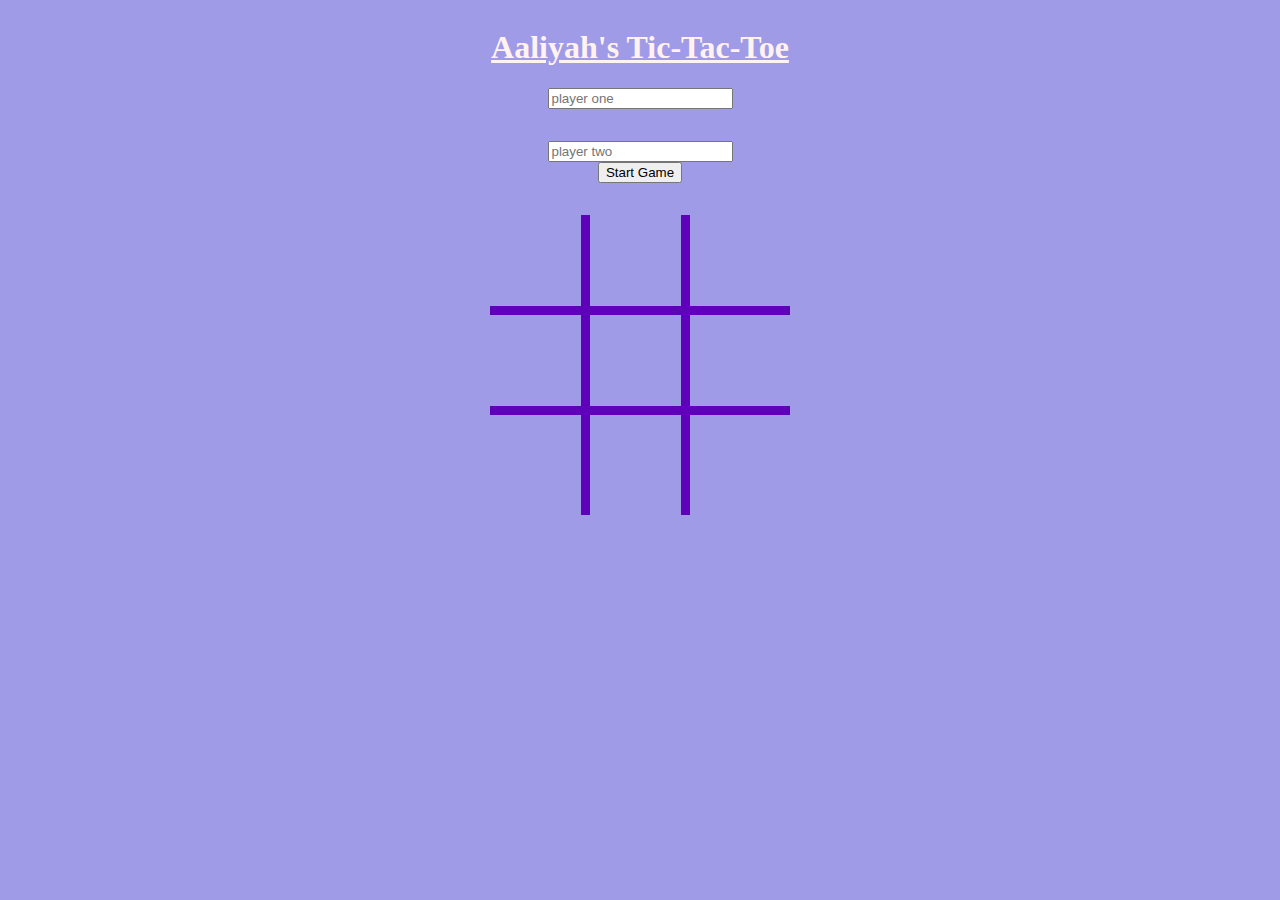
<file: Desktop/course_work/project_06/arcade/index.html>
<!DOCTYPE html>
<head>
    <link rel="stylesheet" href="style.css">
    <script defer src="app.js"></script>
</head>

<body>
<h1>Aaliyah's Tic-Tac-Toe</h1>

<!-- <form id="submitButton" action="submitPlayerNames">
    <label for="xPlayer">Player X</label>
    <input type="text" />
     

    <label for="oPlayer">Player O</label>
    <input type="text"
    playerholder="Enter Name" />
    <input type="submit" value="submit" />
</form>  -->

<section id="first_section" class="first_section">
    <input type="text" placeholder="player one" class="players"><br>
    
  </section>
  <p></p>
  <section id="second_section" class="second_section">
    <input type="text" placeholder="player two" class="players"><br>
  
  </section>
  
  <section id="button">
      <button type="button" id="second_button">Start Game</button>
  </section>

  <p id="whose-turn">

  </p>


<div id="board">
<!--data index allows you to store extra info in your html-->
    <div data-index="1" class="tile right-border bottom-border"></div>
    <div data-index="2" class="tile right-border bottom-border"></div>
    <div data-index="3" class="tile bottom-border"></div>
    <div data-index="4" class="tile right-border bottom-border"></div>
    <div data-index="5" class="tile right-border bottom-border"></div>
    <div data-index="6" class="tile bottom-border"></div>
    <div data-index="7" class="tile right-border"></div>
    <div data-index="8" class="tile right-border"></div>
    <div data-index="9" class="tile"></div>
    <div id="strike" class="strike"></div>
</div>

<div id="game-over" class="hidden">
<h2 id="game-over-mess">X, You're A Winner!</h2>
<button id="play-again">Play Again</button>
</div>




</body>
</html>
</file>
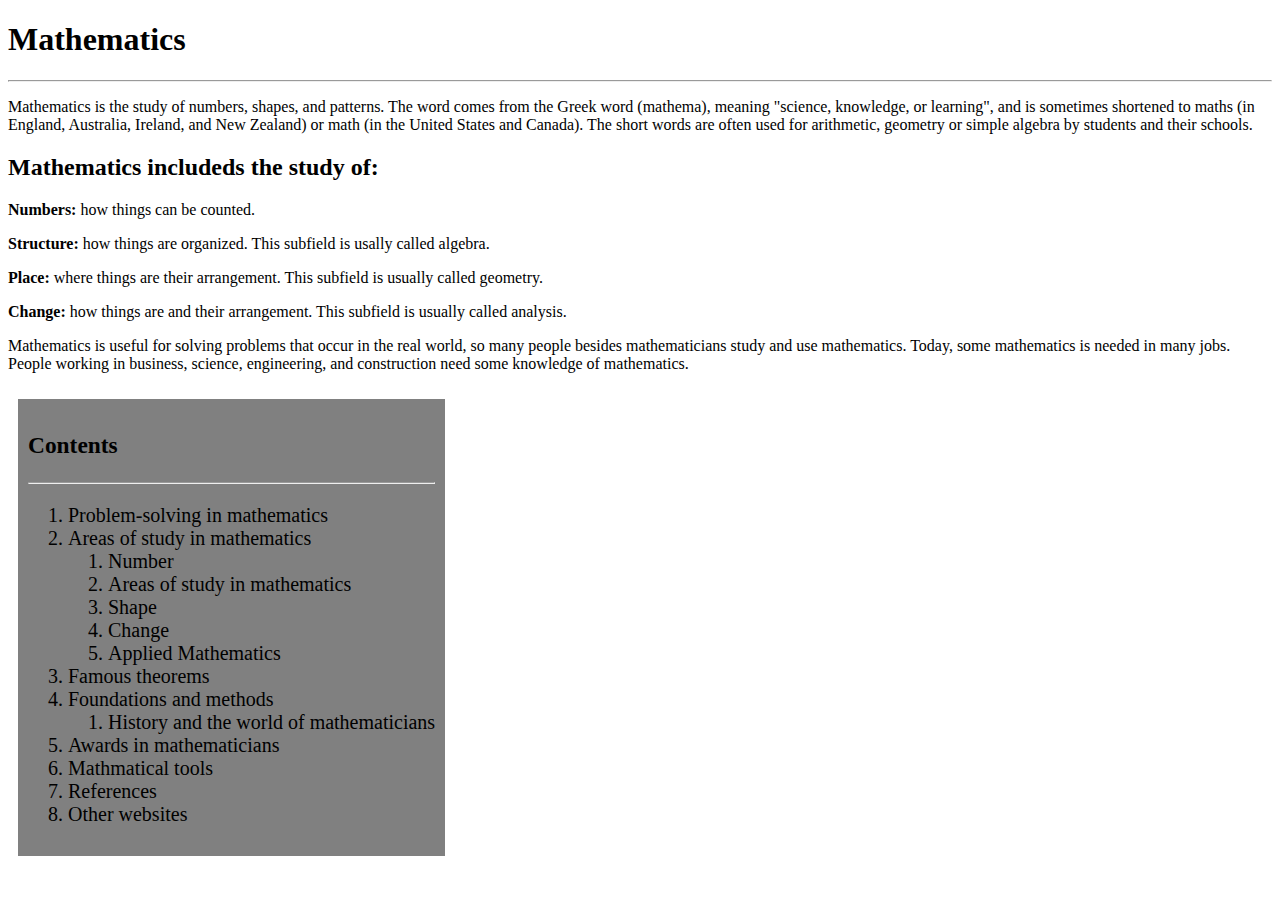
<file: Desktop/course_work/project_01/module_01/encyclopedia.html>
<!DOCTYPE html>

<style>

.numbers{
    font-style: bold;
}

aside{
    float: right;
}

</style>

<h1 class="header1">Mathematics</h1>
<hr>
<body>
<p>Mathematics is the study of numbers, shapes, and patterns. The word comes from the Greek word (mathema), meaning "science, knowledge, or learning", and is sometimes shortened to maths (in England, Australia, Ireland, and New Zealand) or math (in the United States and Canada). The short words are often used for arithmetic, geometry or simple algebra by students and their schools.</p>

<h2>Mathematics includeds the study of:</h2>

<p><strong>Numbers:</strong> how things can be counted.</p>

<p><strong>Structure:</strong> how things are organized. This subfield is usally called algebra.</p>

<p><strong>Place:</strong> where things are their arrangement. This subfield is usually called geometry.</p>

<p><strong>Change:</strong> how things are and their arrangement. This subfield is usually called analysis.</p>

<p>Mathematics is useful for solving problems that occur in the real world, so many people besides mathematicians study and use mathematics. Today, some mathematics is needed in many jobs. People working in business, science, engineering, and construction need some knowledge of mathematics.</p>

</body>

<div style="background-color: gray;
font-size: 20px; padding: 10px;
border: 1px gray;
margin: 10px;
float: left;"
>

<h3><strong>Contents</strong></h3>
<hr>

<ol>
<li>Problem-solving in mathematics</li>
<li>Areas of study in mathematics</li>
    <ol>
    <li>Number</li>
    <li>Areas of study in mathematics</li>
    <li>Shape</li>
    <li>Change</li>
    <li>Applied Mathematics</li>
    </ol>
<li>Famous theorems</li>
<li>Foundations and methods</li>
    <ol>
        <li>History and the world of mathematicians</li>
    </ol>
<li>Awards in mathematicians</li>
<li>Mathmatical tools</li>
<li>References</li>
<li>Other websites</li>
</ol>
</div>
</file>
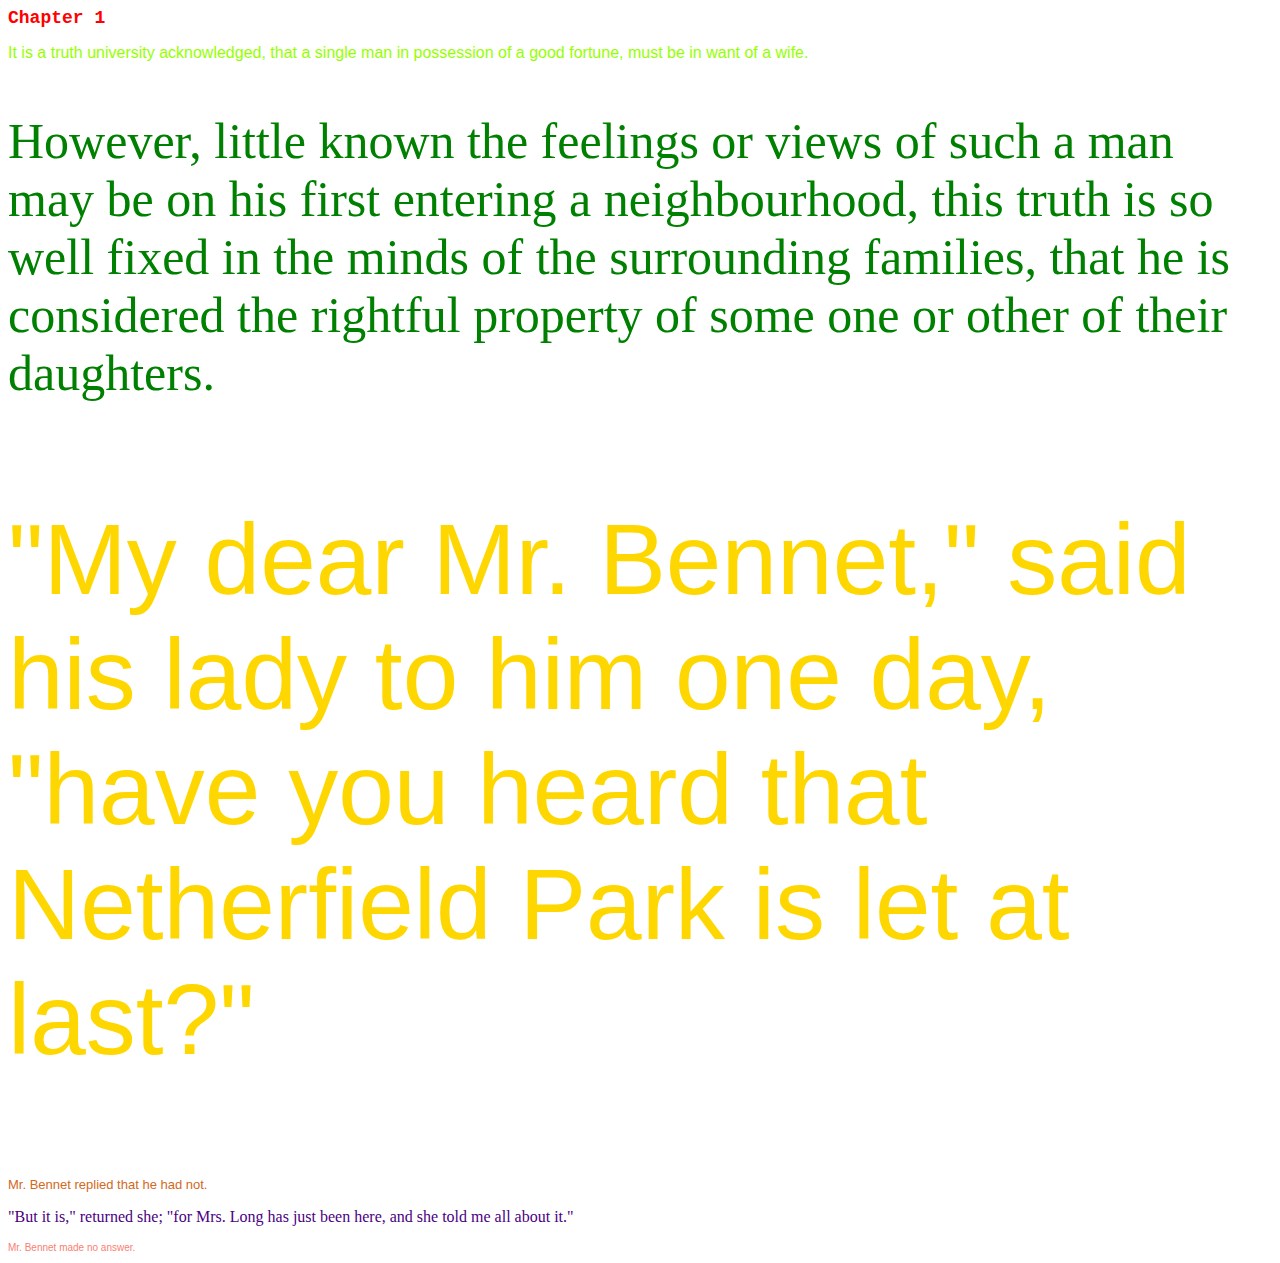
<file: Desktop/course_work/project_01/module_02/pride.html>
<style>
    
    .title{
        color: red;
        font-family: 'Courier New', Courier, monospace;
        font-size: large;
    }
    .sentenceone{
        color:rgb(149, 255, 0);
        font-family: 'Segoe UI', Tahoma, Geneva, Verdana, sans-serif;
        font-size: medium;
    }
    .sentencetwo{
        color: green;
        font-family: 'Times New Roman', Times, serif;
        font-size: 50px;
    }
    .sentencethree{
        color: gold;
        font-family: Arial, Helvetica, sans-serif;
        font-size: 100px;
    }
    .sentencefour{
        color: chocolate;
        font-family: Impact, Haettenschweiler, 'Arial Narrow Bold', sans-serif;
        font-size: small;
    }
    .sentencefive{
        color: indigo;
        font-family: Cambria, Cochin, Georgia, Times, 'Times New Roman', serif;
        font-size: medium;
    }
    .sentencesix{
        color:salmon;
        font-family: 'Trebuchet MS', 'Lucida Sans Unicode', 'Lucida Grande', 'Lucida Sans', Arial, sans-serif;
        font-size: x-small;
    }
</style>

<h1 class="title">Chapter 1</h1>

<body>
   
<p class="sentenceone">It is a truth university acknowledged, that a single man in possession of a good fortune, must be in want of a wife.</p>

<p class="sentencetwo">However, little known the feelings or views of such a man may be on his first entering a neighbourhood, this truth is so well fixed in the minds of the surrounding families, that he is considered the rightful property of some one or other of their daughters.</p>

<p class="sentencethree">"My dear Mr. Bennet," said his lady to him one day, "have you heard that Netherfield Park is let at last?"</p>

<p class="sentencefour">Mr. Bennet replied that he had not.</p>

<p class="sentencefive">"But it is," returned she; "for Mrs. Long has just been here, and she told me all about it."</p>

<p class="sentencesix">Mr. Bennet made no answer.</p>

</body>
</file>
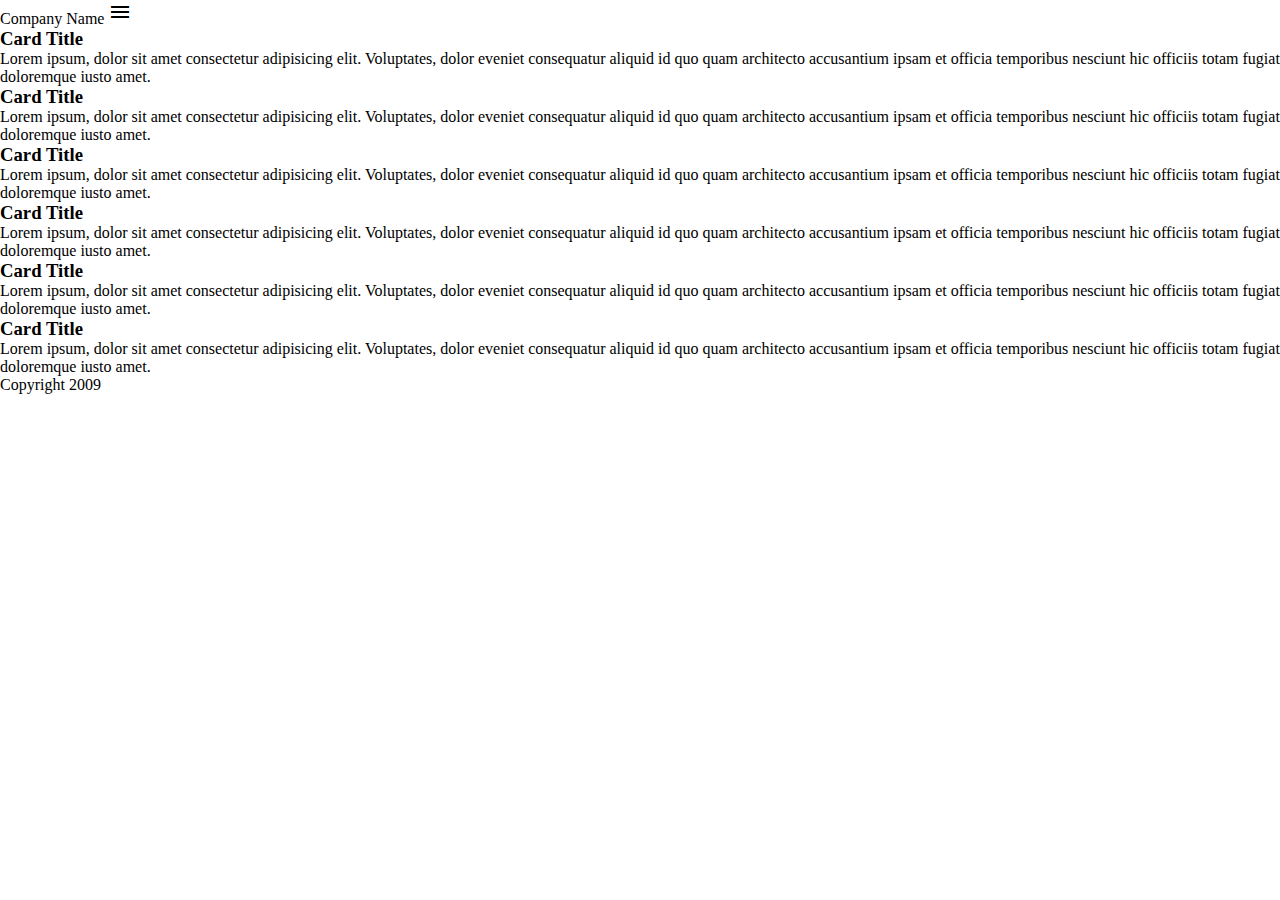
<file: Desktop/course_work/project_2/module_02/media.html>
<html>
  <head>
    <meta name="viewport" content="width=device-width, initial-scale=1.0">
    <link rel="stylesheet" href="https://fonts.googleapis.com/icon?family=Material+Icons">
    <link rel="stylesheet" href="media.css">
  </head>
  <body>
    <header>
      <span class="logo">Company Name</span>
      <nav>
        <a href="">Link One</a>
        <a href="">Link Two</a>
        <a href="">Link Three</a>
      </nav>
      <a class="hamburger"><i class="material-icons">menu</i></a>
    </header>
    <main>
      <div class="card">
        <h3>Card Title</h3>
        <p>Lorem ipsum, dolor sit amet consectetur adipisicing elit. Voluptates, dolor eveniet consequatur aliquid id quo quam architecto accusantium ipsam et officia temporibus nesciunt hic officiis totam fugiat doloremque iusto amet.</p>
      </div>
      <div class="card">
        <h3>Card Title</h3>
        <p>Lorem ipsum, dolor sit amet consectetur adipisicing elit. Voluptates, dolor eveniet consequatur aliquid id quo quam architecto accusantium ipsam et officia temporibus nesciunt hic officiis totam fugiat doloremque iusto amet.</p>
      </div>
      <div class="card">
        <h3>Card Title</h3>
        <p>Lorem ipsum, dolor sit amet consectetur adipisicing elit. Voluptates, dolor eveniet consequatur aliquid id quo quam architecto accusantium ipsam et officia temporibus nesciunt hic officiis totam fugiat doloremque iusto amet.</p>
      </div>
      <div class="card">
        <h3>Card Title</h3>
        <p>Lorem ipsum, dolor sit amet consectetur adipisicing elit. Voluptates, dolor eveniet consequatur aliquid id quo quam architecto accusantium ipsam et officia temporibus nesciunt hic officiis totam fugiat doloremque iusto amet.</p>
      </div>
      <div class="card">
        <h3>Card Title</h3>
        <p>Lorem ipsum, dolor sit amet consectetur adipisicing elit. Voluptates, dolor eveniet consequatur aliquid id quo quam architecto accusantium ipsam et officia temporibus nesciunt hic officiis totam fugiat doloremque iusto amet.</p>
      </div>
      <div class="card">
        <h3>Card Title</h3>
        <p>Lorem ipsum, dolor sit amet consectetur adipisicing elit. Voluptates, dolor eveniet consequatur aliquid id quo quam architecto accusantium ipsam et officia temporibus nesciunt hic officiis totam fugiat doloremque iusto amet.</p>
      </div>
    </main>
    <footer>
      Copyright 2009
    </footer>
  </body>
</html>
</file>
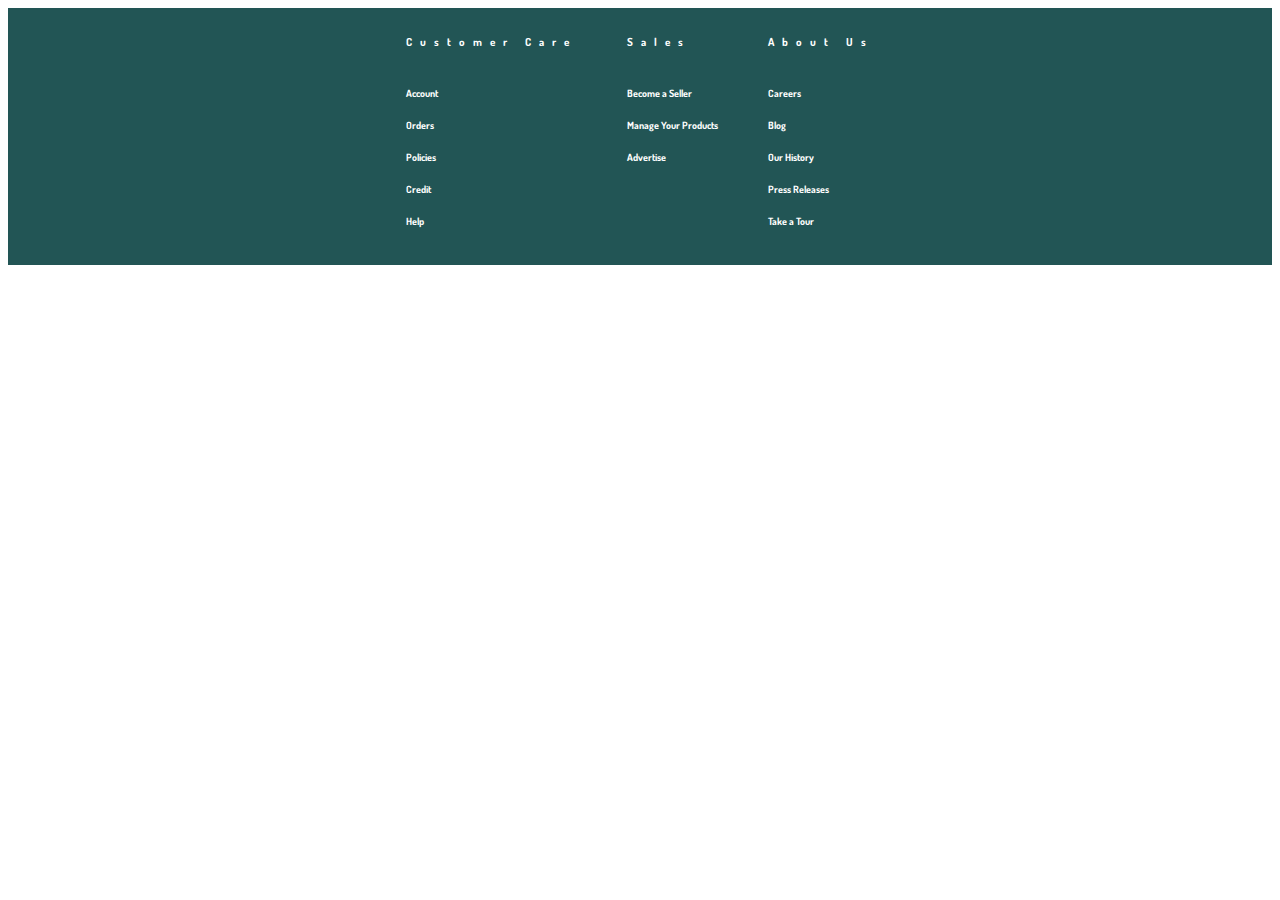
<file: Desktop/course_work/project_2/qwirty/footer.html>
<html>
  <head>
    <link href="https://fonts.googleapis.com/css?family=Material+Icons|IM+Fell+Great+Primer+SC|Dosis|Open+Sans+Condensed:300&display=swap" rel="stylesheet">
    <link rel="stylesheet" href="index.css">
    <link rel="stylesheet" href="footer.css">
  </head>
  <body>
    <footer>
      <section>
        <h2>Customer Care</h2>
        <a href="">Account</a>
        <a href="">Orders</a>
        <a href="">Policies</a>
        <a href="">Credit</a>
        <a href="">Help</a>
      </section>
      <section>
        <h2>Sales</h2>
        <a href="">Become a Seller</a>
        <a href="">Manage Your Products</a>
        <a href="">Advertise</a>
      </section>
      <section>
        <h2>About Us</h2>
        <a href="">Careers</a>
        <a href="">Blog</a>
        <a href="">Our History</a>
        <a href="">Press Releases</a>
        <a class="last"
        href="">Take a Tour</a>
      </section>
    </footer>
  </body>
</html>
</file>
<file: Desktop/course_work/project_06/arcade/style.css>
body{
    background-color: #a09be7;
    display:flex;
    flex-direction: column;
    align-items: center;
}

h1{
    text-decoration: underline;
   align-items: center;
   text-decoration-color: #FFF2F1 ;
   color: #FFF2F1;
}

#board{
    display: grid;
    grid-template-columns: 100px 100px 100px;
    grid-template-rows: 100px 100px 100px;
    cursor: pointer;
    position: relative;
}

.tile{
    
    color: #b0ff92;
    font-size: 2em;
    display: flex;
    justify-content: center;
    align-items: center;
    
}

.right-border{
    border-right: 0.3em solid #5f00ba;
}

.bottom-border{
    border-bottom: 0.3em solid #5f00ba;
}

.strike{
    position: absolute;
    background-color: #FFF2F1;
}

.strike-row-1{
    width: 100%;
    height: 4px;
    top: 15%;
}

.strike-row-2{
    width: 100%;
    height: 4px;
    top: 48%;
}

.strike-row-3{
    width: 100%;
    height: 4px;
    top: 82%;
}

.strike-column-1{
    height: 100%;
    width: 4px;
    left: 15%;
}

.strike-column-2{
    height: 100%;
    width: 4px;
    left: 48%;
}

.strike-column-3{
    height: 100%;
    width: 4px;
    left: 82%;
}

.strike-diagonal-1{
    width: 90%;
    height: 4px;
    top: 50%;
    left: 5%;
    /* transform means to change the position of "y"*/
    transform: skewY(45deg);
}

.strike-diagonal-2{
    width: 90%;
    height: 4px;
    top: 50%;
    left: 5%;
    transform: skewY(-45deg);
}

#game-over{
    text-align: center;
    padding: 100px;
    margin-top: 80px;
    border: 10px solid #b0ff92;
}

h2{
    color: #FFF2F1;
    font-size: 3em;
    margin-top: 10px;
    margin-bottom: 10px;
}

#play-again{
    background-color: transparent;
    color: #5f00ba;
    border: solid 2px #5f00ba;
    font-size: larger;
}
/* makes sure the play again section is hidden at start of game*/
.hidden{
    display: none;
}

.visible{
    display: block;
}

/* a pseudo selector. So, when the mouse is over it, it will be selected*/
.x-hover:hover::after{
    content: "X";
    opacity: 0.5;
}

.o-hover:hover::after{
    content: "O";
    opacity: 0.5;
}
</file>
<file: Desktop/course_work/project_2/module_02/media.css>
/* Site-wide */
@media screen and (max-width:768px); { }
    
* {
    margin: 0;
    padding: 0;
    box-sizing: border-box;
  }
  
  body {
    display: flex;
    flex-direction: column;
    height: 100%;
  }
  
  /* Header */
  nav{
      display: none;
      visibility: hidden;
  }
  /* Main */
  main.cards{display: flex;
}

  /* Footer */
  
  /* Media Queries */
</file>
<file: Desktop/course_work/project_2/qwirty/index.css>
a.top{
    font-size: medium;
    background-color: cadetblue;
}

.main-nav{
    background-color: cadetblue;
}

.horizontal.nav-list{
    color: white;
}


.co{
    font-size: medium;

}





.fact-line{
    background-color: teal;
}


.fact-name{
    background-color: teal;
    color: black;
}

.item-name{
    background-color: teal;
    color: black;
    
}

.Productname{
    background-color: teal;
}

.numbers{
    background-color: teal;
    color: black;
}

i.add-item.material-icons{
    background-color: teal;
}






.customercare{
    background-color: #255;
}

a.foot1{background-color: #255;}

.foottitle{background-color: #255;}

.sales{
background-color: #255;
}

.aboutus{
    background-color: #255;
}

a.last{
    background-color: #255;
}
</file>
<file: Desktop/course_work/project_2/qwirty/footer.css>
footer{
    display: flex;
    flex-direction: row;
    background-color: #255;
    padding: 18px;
    font-family:'Dosis';
    src: url('https://fonts.googleapis.com/css2?family=Montserrat:wght@100&display=swap');
    justify-content: center;
}

section:last-of-type{
margin-right: 0px;}

section{ 
margin-right: 50px;
display: flex;
flex-direction: column;
font-size: smaller;
}

.last{
    margin-right: 0px;
}

h2{
color: white;
border-bottom: white;
padding-bottom: 18px;
margin-bottom: 20px;
font-size: smaller;
letter-spacing: 8px;
}

a{
color: white;
text-decoration: none;
font-weight: bold;
margin-bottom: 20px;
font-size: x-small;
}

a.hover{ 
border-bottom: 1px;
color: white;
margin-bottom: 19px;

}
</file>
